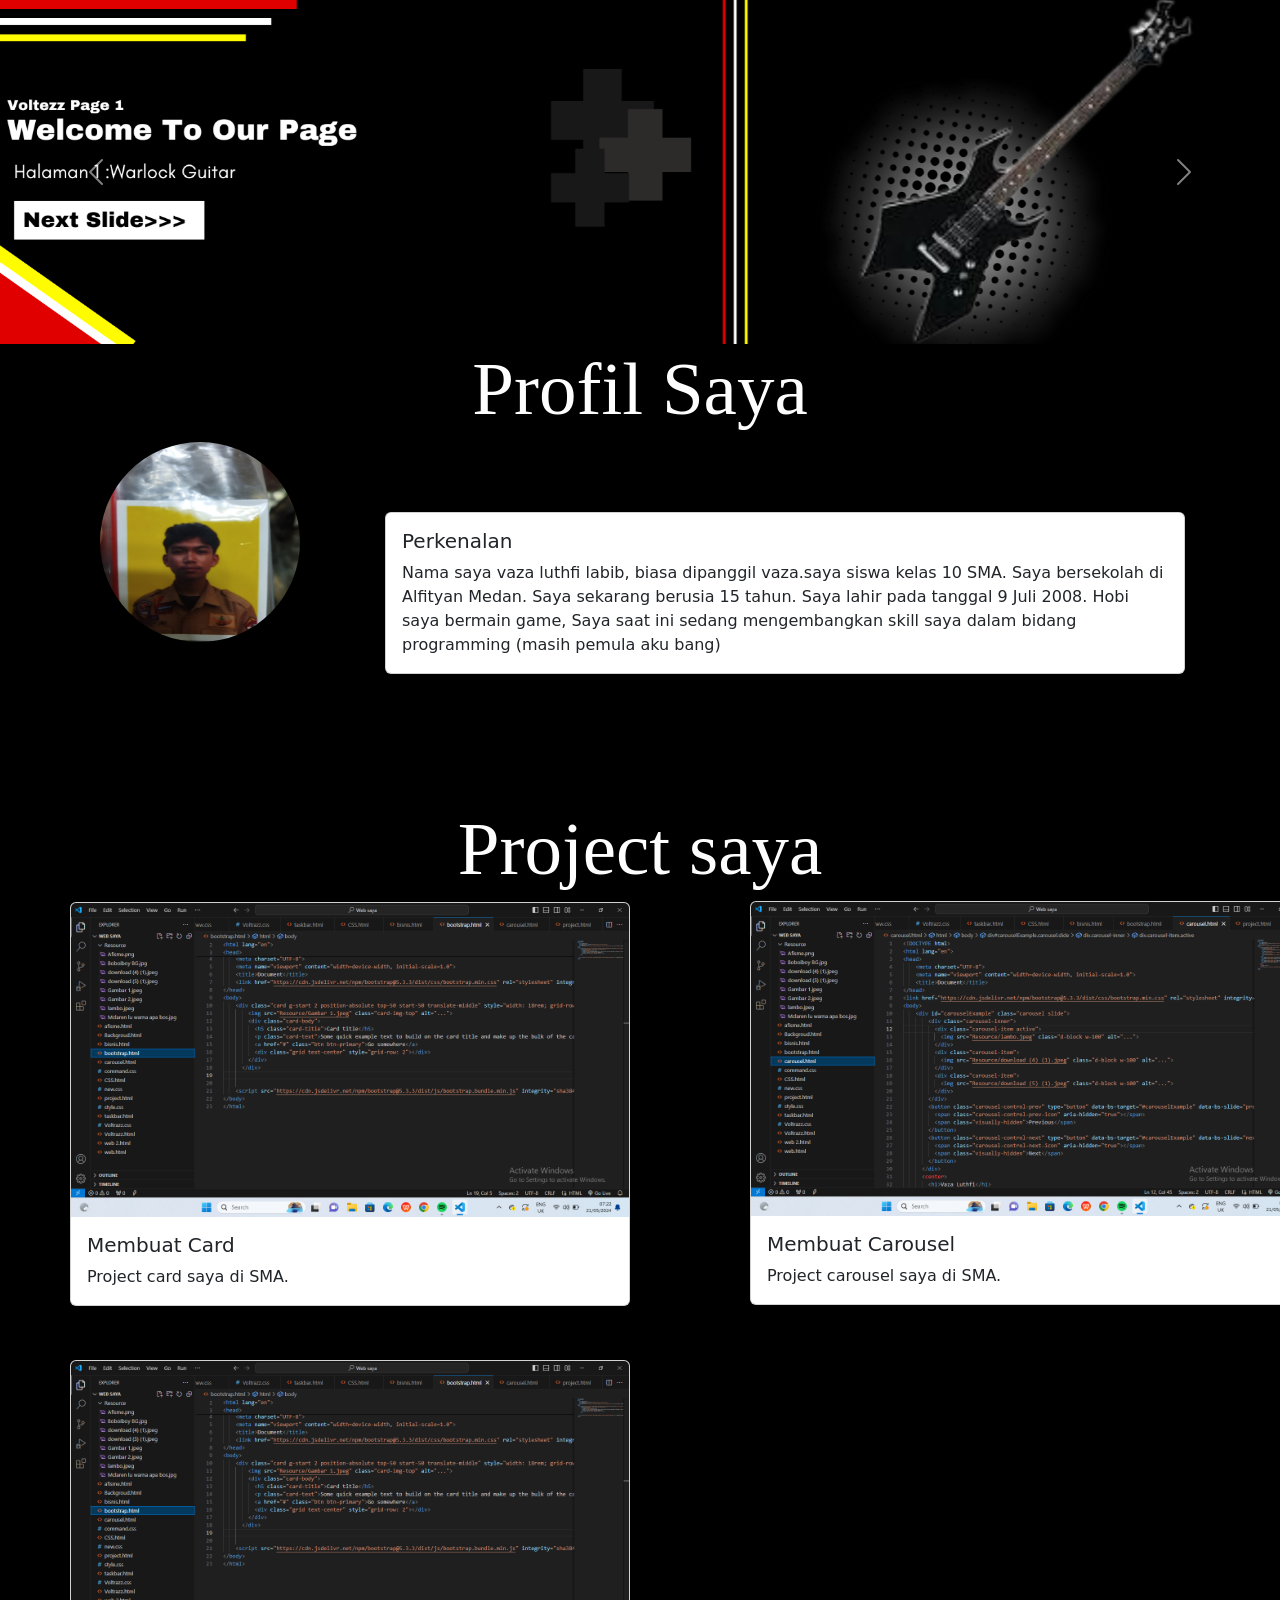
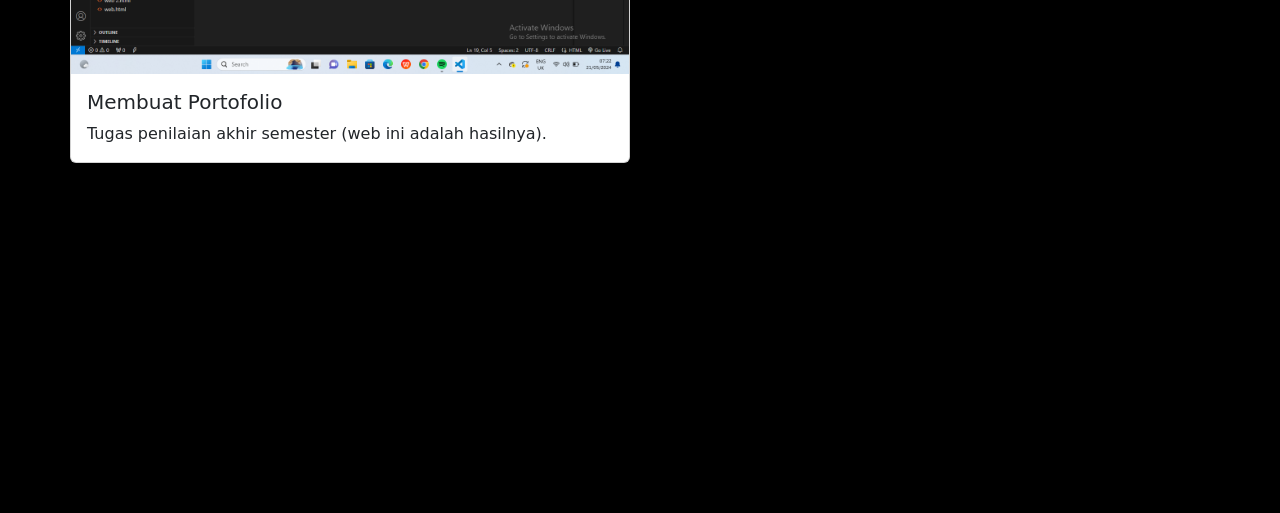
<file: index.html>
<!DOCTYPE html>
<html lang="en">
<head>
    <meta charset="UTF-8">
    <meta name="viewport" content="width=device-width, initial-scale=1.0">
    <title>Portofolio</title>
<link href="https://cdn.jsdelivr.net/npm/bootstrap@5.3.3/dist/css/bootstrap.min.css" rel="stylesheet" integrity="sha384-QWTKZyjpPEjISv5WaRU9OFeRpok6YctnYmDr5pNlyT2bRjXh0JMhjY6hW+ALEwIH" crossorigin="anonymous">

<link rel="stylesheet" href="style2.css">
</head>
<body class="body">
    <div id="carouselExample" class="carousel slide">
        <div class="carousel-inner">
          <div class="carousel-item active">
            <img src="Resource/Welcome To Our Page.png" class="d-block w-100" alt="...">
          </div>
          <div class="carousel-item">
            <img src="Resource/Welcome To Our Page 2.png" class="d-block w-100" alt="...">
          </div>
          <div class="carousel-item">
            <img src="Resource/Welcome To Our Page 3.png" class="d-block w-100" alt="...">
          </div>
        </div>
        <button class="carousel-control-prev" type="button" data-bs-target="#carouselExample" data-bs-slide="prev">
          <span class="carousel-control-prev-icon" aria-hidden="true"></span>
          <span class="visually-hidden">Previous</span>
        </button>
        <button class="carousel-control-next" type="button" data-bs-target="#carouselExample" data-bs-slide="next">
          <span class="carousel-control-next-icon" aria-hidden="true"></span>
          <span class="visually-hidden">Next</span>
        </button>
      </div>
        <h3 class="h3" style="left: 385px;bottom: 130px">Profil Saya</h3>
        <div class="profile-pic" style="margin-left: 100px;">
          <img src="Resource/Foto Profil.jpg" alt="Avatar" style="height: 200px;width: 200px;" class="resource">
         </div>
     <div class="card" style="width: 50rem;left: 385px;bottom: 130px;">
        <div class="card-body">
          <h5 class="card-title">Perkenalan</h5>
        <p class="card-text">Nama saya vaza luthfi labib, biasa dipanggil vaza.saya siswa kelas 10 SMA. Saya bersekolah di Alfityan Medan. Saya sekarang berusia 15 tahun. Saya lahir pada tanggal 9 Juli 2008. Hobi saya bermain game, Saya saat ini sedang mengembangkan skill saya dalam bidang programming (masih pemula aku bang) </p>
        </div>
      </div>
        <h3 class="h3" style="left:385px;bottom: 130px;">Project saya</h3>
      <div class="card" style="width: 35rem;left: 70px;">
        <img src="Resource/Project Card.png" class="card-img-top" alt="...">
        <div class="card-body">
          <h5 class="card-text">Membuat Card</h5>
          <p class="card-text">Project card saya di SMA.</p>
        </div>
      </div>
      <div class="card" style="width: 35rem;left: 750px;bottom: 405px;">
        <img src="Resource/Project Carousel.png" class="card-img-top" alt="...">
        <div class="card-body">
          <h5 class="card-text">Membuat Carousel</h5>
          <p class="card-text">Project carousel saya di SMA.</p>
        </div>
      </div>
      <div class="card" style="width: 35rem;left: 70px; bottom: 350px;">
        <img src="Resource/Project Card.png" class="card-img-top" alt="...">
        <div class="card-body">
          <h5 class="card-text">Membuat Portofolio</h5>
          <p class="card-text">Tugas penilaian akhir semester (web ini adalah hasilnya).</p>
        </div>
      </div>
      <script src="https://cdn.jsdelivr.net/npm/bootstrap@5.3.3/dist/js/bootstrap.bundle.min.js" integrity="sha384-YvpcrYf0tY3lHB60NNkmXc5s9fDVZLESaAA55NDzOxhy9GkcIdslK1eN7N6jIeHz" crossorigin="anonymous"></script>  

</body>
</html>
</file>
<file: style2.css>
.body {
    background-color: black;
}

.resource {
    border-radius: 50%;
  }
  
  .h3 {
    color: rgb(255, 254, 254);
    font-size: 75px;
    font-family: 'Times New Roman', Times, serif;
    text-align: center;
  }
</file>
